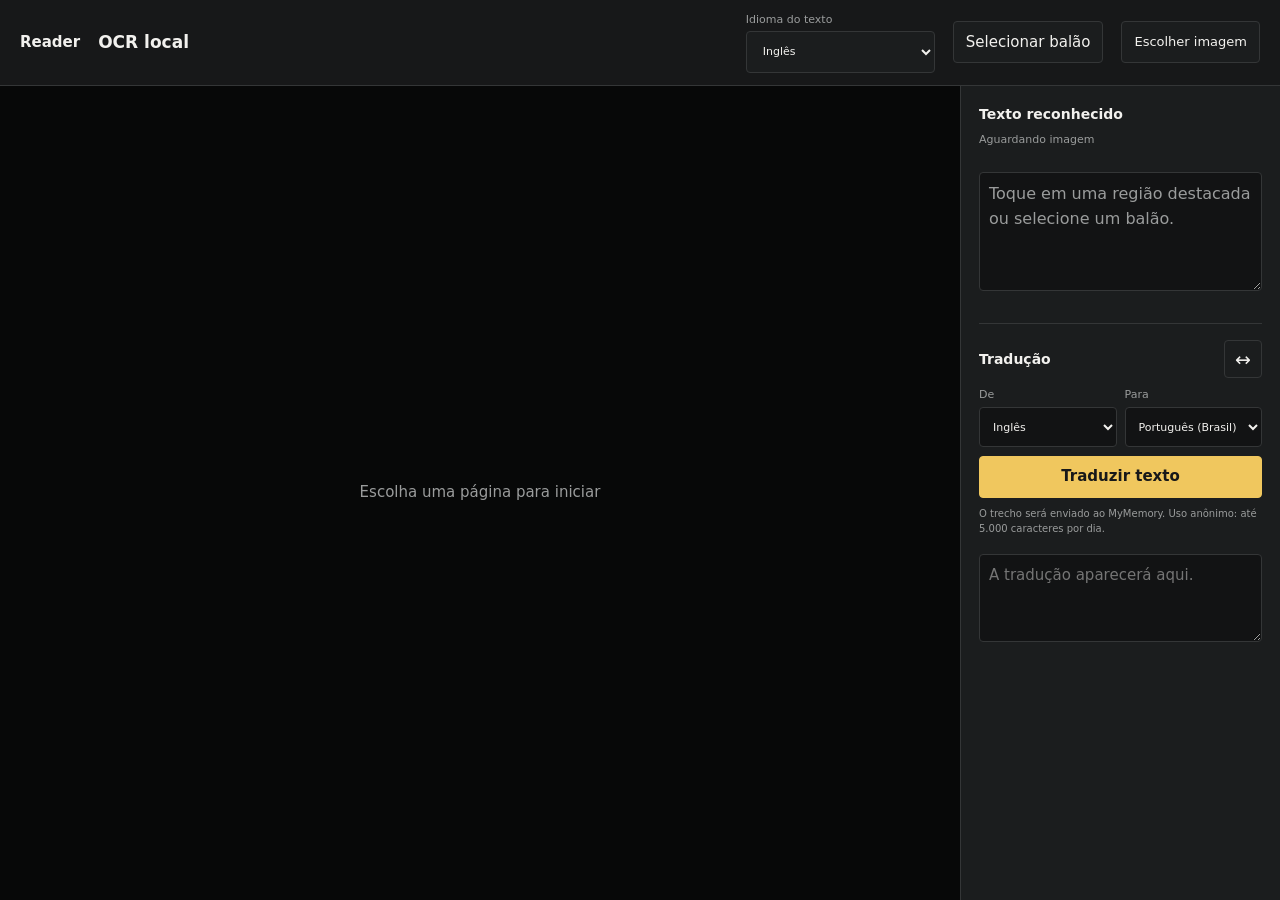
<file: reader-api/web/ocr-test.html>
<!doctype html>
<html lang="pt-BR">
<head>
  <meta charset="utf-8" />
  <meta name="viewport" content="width=device-width, initial-scale=1" />
  <title>Teste local de OCR — Reader</title>
  <link rel="stylesheet" href="./ocr-test.css" />
</head>
<body>
  <main class="test-app">
    <header class="test-header">
      <a class="back-link" href="./index.html" aria-label="Voltar ao Reader">Reader</a>
      <h1>OCR local</h1>
      <label class="language-control">
        <span>Idioma do texto</span>
        <select id="ocr-language">
          <option value="eng">Inglês</option>
          <option value="jpn">Japonês</option>
          <option value="por">Português (OCR genérico)</option>
          <option value="spa">Espanhol</option>
          <option value="ita">Italiano</option>
          <option value="fra">Francês</option>
          <option value="deu">Alemão</option>
          <option value="kor">Coreano</option>
          <option value="chi_sim">Chinês simplificado</option>
        </select>
      </label>
      <button class="selection-toggle" id="selection-toggle" type="button" aria-pressed="false">Selecionar balão</button>
      <label class="file-picker">
        <span>Escolher imagem</span>
        <input id="image-file" type="file" accept="image/*" />
      </label>
    </header>

    <section class="workspace" aria-label="Teste de reconhecimento de texto">
      <div class="stage" id="ocr-stage">
        <div class="empty-state" id="empty-state">Escolha uma página para iniciar</div>
        <div class="image-wrap" id="image-wrap" hidden>
          <img id="test-image" alt="Página selecionada para OCR" />
          <div class="regions" id="ocr-regions"></div>
          <div class="selection-box" id="selection-box" hidden></div>
        </div>
      </div>

      <aside class="result-panel" aria-live="polite">
        <div class="result-heading">
          <h2>Texto reconhecido</h2>
          <span id="result-count"></span>
        </div>
        <p class="status" id="ocr-status">Aguardando imagem</p>
        <textarea class="selected-text" id="selected-text" rows="4" aria-label="Texto reconhecido editável" placeholder="Toque em uma região destacada ou selecione um balão."></textarea>
        <div class="word-list" id="word-list"></div>
        <section class="translation-panel" aria-label="Traduzir texto reconhecido">
          <div class="translation-heading">
            <h2>Tradução</h2>
            <button class="swap-languages" id="swap-languages" type="button" aria-label="Inverter idiomas" title="Inverter idiomas">↔</button>
          </div>
          <div class="translation-languages">
            <label>
              <span>De</span>
              <select id="source-language" aria-label="Idioma de origem">
                <option value="en" selected>Inglês</option>
                <option value="it">Italiano</option>
                <option value="pt-BR">Português (Brasil)</option>
              </select>
            </label>
            <label>
              <span>Para</span>
              <select id="target-language" aria-label="Idioma de destino">
                <option value="en">Inglês</option>
                <option value="it">Italiano</option>
                <option value="pt-BR" selected>Português (Brasil)</option>
              </select>
            </label>
          </div>
          <button class="translate-button" id="translate-button" type="button">Traduzir texto</button>
          <p class="translation-note">O trecho será enviado ao MyMemory. Uso anônimo: até 5.000 caracteres por dia.</p>
          <p class="translation-status" id="translation-status" aria-live="polite"></p>
          <textarea class="translation-result" id="translation-result" rows="3" aria-label="Texto traduzido" readonly placeholder="A tradução aparecerá aqui."></textarea>
        </section>
      </aside>
    </section>
  </main>
  <script type="module" src="./ocr-test.js"></script>
</body>
</html>
</file>
<file: reader-api/web/ocr-test.css>
:root {
  color-scheme: dark;
  --bg: #111213;
  --panel: #1b1d1e;
  --line: #343637;
  --text: #f2f1ee;
  --muted: #9a9c9c;
  --accent: #f0c75e;
}

* { box-sizing: border-box; }
body { min-width: 320px; min-height: 100vh; margin: 0; background: var(--bg); color: var(--text); font: 15px/1.45 system-ui, sans-serif; }
button, select, input { font: inherit; }
.test-app { min-height: 100vh; display: flex; flex-direction: column; }
.test-header { display: flex; align-items: center; gap: 18px; padding: 12px 20px; border-bottom: 1px solid var(--line); background: #171819; }
.back-link { color: var(--text); text-decoration: none; font-weight: 700; }
.test-header h1 { margin: 0 auto 0 0; font-size: 17px; font-weight: 600; }
.language-control { display: grid; gap: 3px; color: var(--muted); font-size: 11px; }
.language-control select, .file-picker span { min-height: 42px; padding: 8px 12px; border: 1px solid var(--line); border-radius: 4px; background: var(--panel); color: var(--text); }
.selection-toggle { min-height: 42px; padding: 8px 12px; border: 1px solid var(--line); border-radius: 4px; background: var(--panel); color: var(--text); cursor: pointer; }
.selection-toggle[aria-pressed="true"] { border-color: var(--accent); color: var(--accent); }
.file-picker { position: relative; display: inline-flex; align-items: center; cursor: pointer; }
.file-picker span { display: inline-flex; align-items: center; font-size: 13px; }
.file-picker input { position: absolute; width: 1px; height: 1px; overflow: hidden; opacity: 0; }
.file-picker:focus-within span { outline: 2px solid var(--accent); outline-offset: 2px; }
.workspace { flex: 1; min-height: 0; display: grid; grid-template-columns: minmax(0, 1fr) 320px; }
.stage { position: relative; display: grid; place-items: center; min-width: 0; min-height: 60vh; overflow: auto; padding: 20px; background: #070808; }
.empty-state { color: var(--muted); text-align: center; }
.image-wrap { position: relative; width: fit-content; max-width: 100%; }
.image-wrap img { display: block; width: auto; height: auto; max-width: 100%; max-height: calc(100vh - 110px); object-fit: contain; }
.regions { position: absolute; inset: 0; pointer-events: none; }
.region { position: absolute; min-width: 8px; min-height: 8px; padding: 0; border: 1px solid transparent; border-radius: 3px; background: transparent; cursor: pointer; pointer-events: auto; }
.region:hover, .region:focus-visible, .region.is-active { border-color: rgba(240,199,94,.9); outline: 2px solid rgba(240,199,94,.75); background: rgba(240,199,94,.16); }
.image-wrap.is-selecting { cursor: crosshair; touch-action: none; }
.image-wrap.is-selecting .regions, .image-wrap.is-selecting .region { pointer-events: none; }
.selection-box { position: absolute; z-index: 2; border: 2px dashed var(--accent); background: rgba(240,199,94,.15); pointer-events: none; }
.result-panel { padding: 18px; border-left: 1px solid var(--line); background: var(--panel); }
.result-heading { display: flex; align-items: baseline; justify-content: space-between; gap: 8px; }
.result-heading h2 { margin: 0; font-size: 14px; }
#result-count, .status { color: var(--muted); font-size: 11px; }
.status { min-height: 32px; margin: 8px 0; }
.selected-text { display: block; width: 100%; min-height: 110px; margin: 0; padding: 9px; resize: vertical; border: 1px solid var(--line); border-radius: 4px; background: #121314; color: var(--text); font: inherit; font-size: 16px; line-height: 1.55; overflow-wrap: anywhere; }
.selected-text:focus { border-color: var(--accent); outline: none; }
.selected-text::placeholder { color: var(--muted); }
.word-list { display: flex; flex-wrap: wrap; gap: 6px; margin-top: 12px; }
.word { min-height: 36px; padding: 6px 9px; border: 1px solid var(--line); border-radius: 4px; background: #242627; color: var(--text); cursor: pointer; }
.word:hover, .word.is-selected { border-color: var(--accent); color: var(--accent); }
.translation-panel { display: grid; gap: 9px; margin-top: 20px; padding-top: 16px; border-top: 1px solid var(--line); }
.translation-heading { display: flex; align-items: center; justify-content: space-between; }
.translation-heading h2 { margin: 0; font-size: 14px; }
.swap-languages { width: 38px; height: 38px; border: 1px solid var(--line); border-radius: 4px; background: transparent; color: var(--text); cursor: pointer; font-size: 19px; }
.swap-languages:hover { border-color: var(--accent); color: var(--accent); }
.translation-languages { display: grid; grid-template-columns: repeat(2, minmax(0, 1fr)); gap: 8px; }
.translation-languages label { display: grid; gap: 4px; color: var(--muted); font-size: 11px; }
.translation-languages select { width: 100%; min-height: 40px; padding: 7px 9px; border: 1px solid var(--line); border-radius: 4px; background: #121314; color: var(--text); }
.translate-button { min-height: 42px; border: 1px solid var(--accent); border-radius: 4px; background: var(--accent); color: #171819; cursor: pointer; font-weight: 600; }
.translate-button:disabled { cursor: wait; opacity: .6; }
.translation-note, .translation-status { margin: 0; color: var(--muted); font-size: 10px; line-height: 1.45; }
.translation-status { color: #f0a194; }
.translation-result { display: block; width: 100%; min-height: 80px; padding: 9px; resize: vertical; border: 1px solid var(--line); border-radius: 4px; background: #121314; color: var(--text); font: inherit; font-size: 15px; line-height: 1.5; }

@media (max-width: 760px) {
  .test-header { flex-wrap: wrap; gap: 10px; padding: 10px 12px; }
  .test-header h1 { margin-right: auto; }
  .language-control { order: 3; flex: 1; }
  .language-control select { width: 100%; }
  .selection-toggle { order: 4; flex: 1; }
  .file-picker { order: 5; }
  .workspace { grid-template-columns: minmax(0, 1fr); grid-template-rows: minmax(50vh, 1fr) auto; }
  .stage { min-height: 50vh; padding: 10px; }
  .image-wrap img { max-height: 62vh; }
  .result-panel { border-top: 1px solid var(--line); border-left: 0; padding: 14px; }
  .selected-text { min-height: 90px; }
}
</file>
